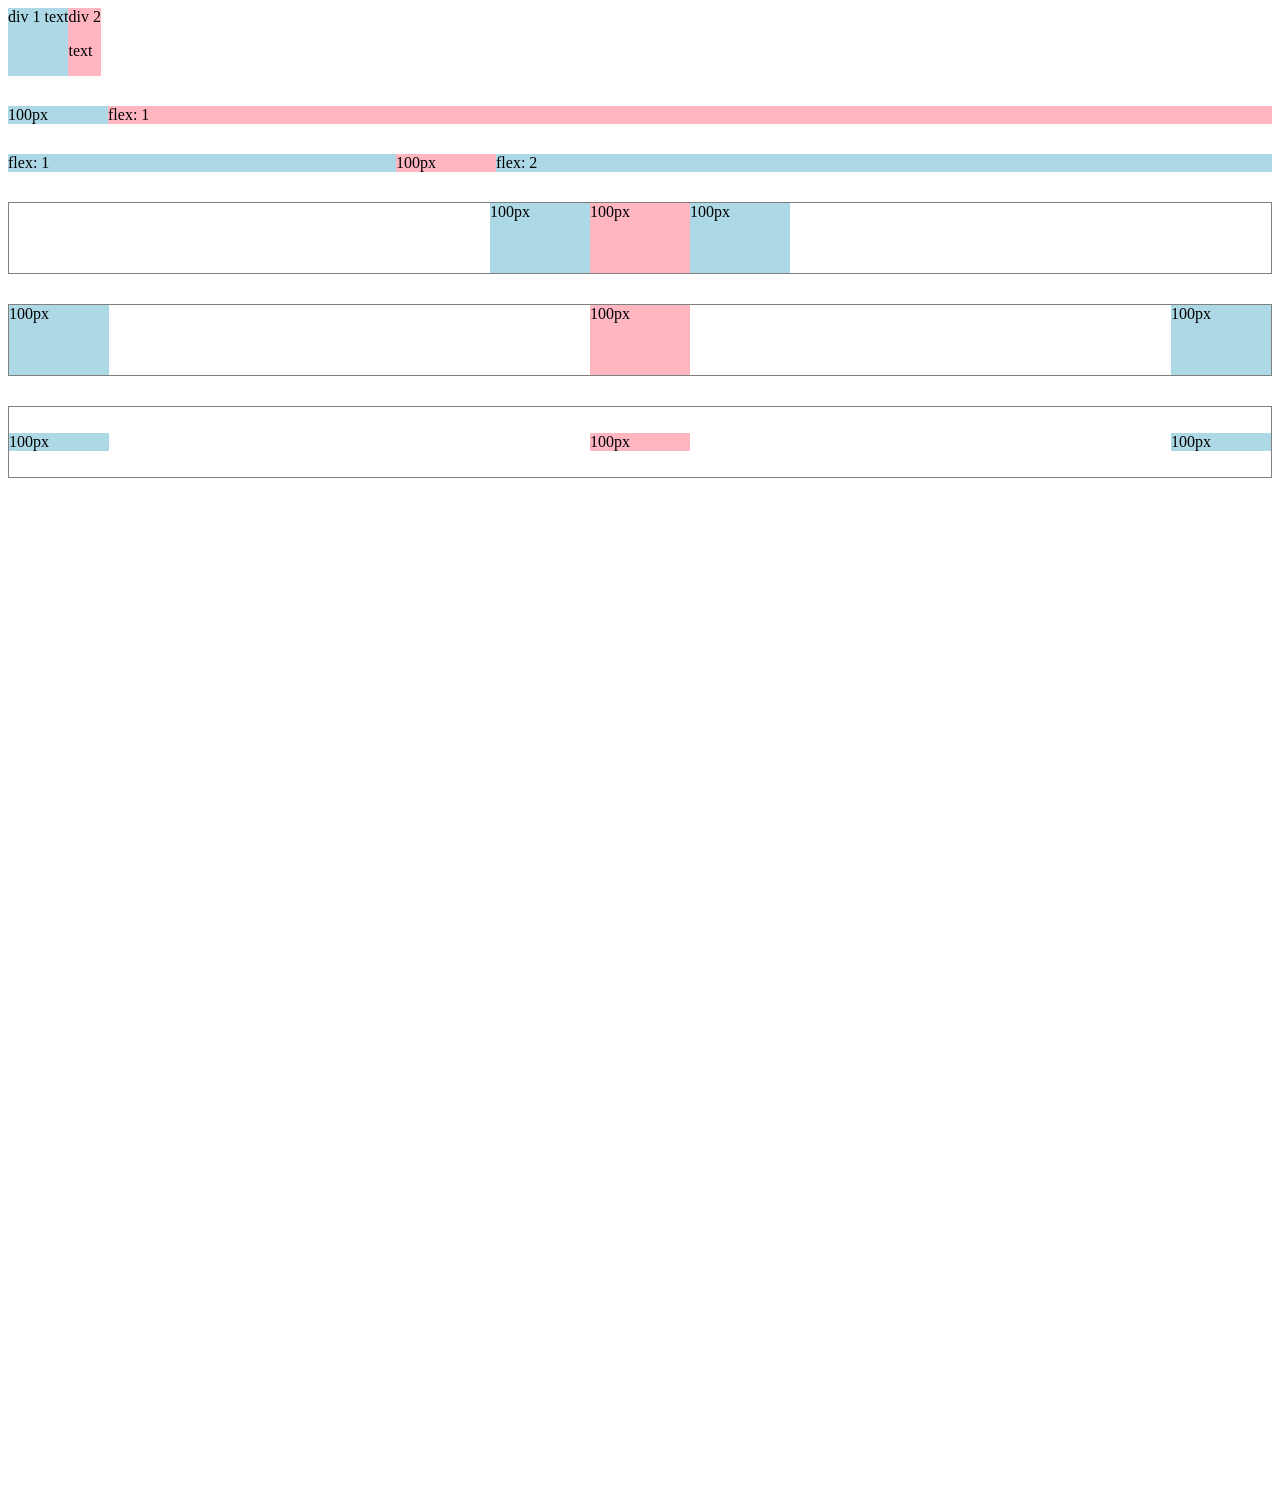
<file: flexbox.html>
<!DOCTYPE html>
<html>
  <head> 
  <title>Flex practice </title>
  </head>
  <body style="padding-bottom: 1000px;">
    <div style="display: flex; flex-direction: row;">
      <div style="background-color: lightblue;">div 1 text</div>
      <div style="background-color: lightpink;">div 2<p>text</p></div>
    </div>

    <div style="margin-top: 30px; display: flex; flex-direction: row;">
      <div style="background-color: lightblue; width: 100px;">100px</div>
      <div style="background-color: lightpink; flex: 1;">flex: 1</div>
    </div>

    <div style="margin-top: 30px; display: flex; flex-direction: row;">      
      <div style="background-color: lightblue; flex: 1;">flex: 1</div>
      <div style="background-color: lightpink; width: 100px;">100px</div>      
      <div style="background-color: lightblue; flex: 2;">flex: 2</div>
    </div>

    <div style="margin-top: 30px; height: 70px; border-width: 1px; border-color: gray; border-style: solid; 
    display: flex; flex-direction: row; justify-content: center;">      
      <div style="background-color: lightblue; width: 100px;">100px</div>
      <div style="background-color: lightpink; width: 100px;">100px</div>      
      <div style="background-color: lightblue; width: 100px;">100px</div>
    </div>

    <div style="margin-top: 30px; height: 70px; border-width: 1px; border-color: gray; border-style: solid; 
    display: flex; flex-direction: row; justify-content: space-between;">      
      <div style="background-color: lightblue; width: 100px;">100px</div>
      <div style="background-color: lightpink; width: 100px;">100px</div>      
      <div style="background-color: lightblue; width: 100px;">100px</div>
    </div>

    <div style="margin-top: 30px; height: 70px; border-width: 1px; border-color: gray; border-style: solid; 
    display: flex; flex-direction: row; justify-content: space-between; align-items: center;">      
      <div style="background-color: lightblue; width: 100px;">100px</div>
      <div style="background-color: lightpink; width: 100px;">100px</div>      
      <div style="background-color: lightblue; width: 100px;">100px</div>
    </div>

  </body>
</html>
</file>
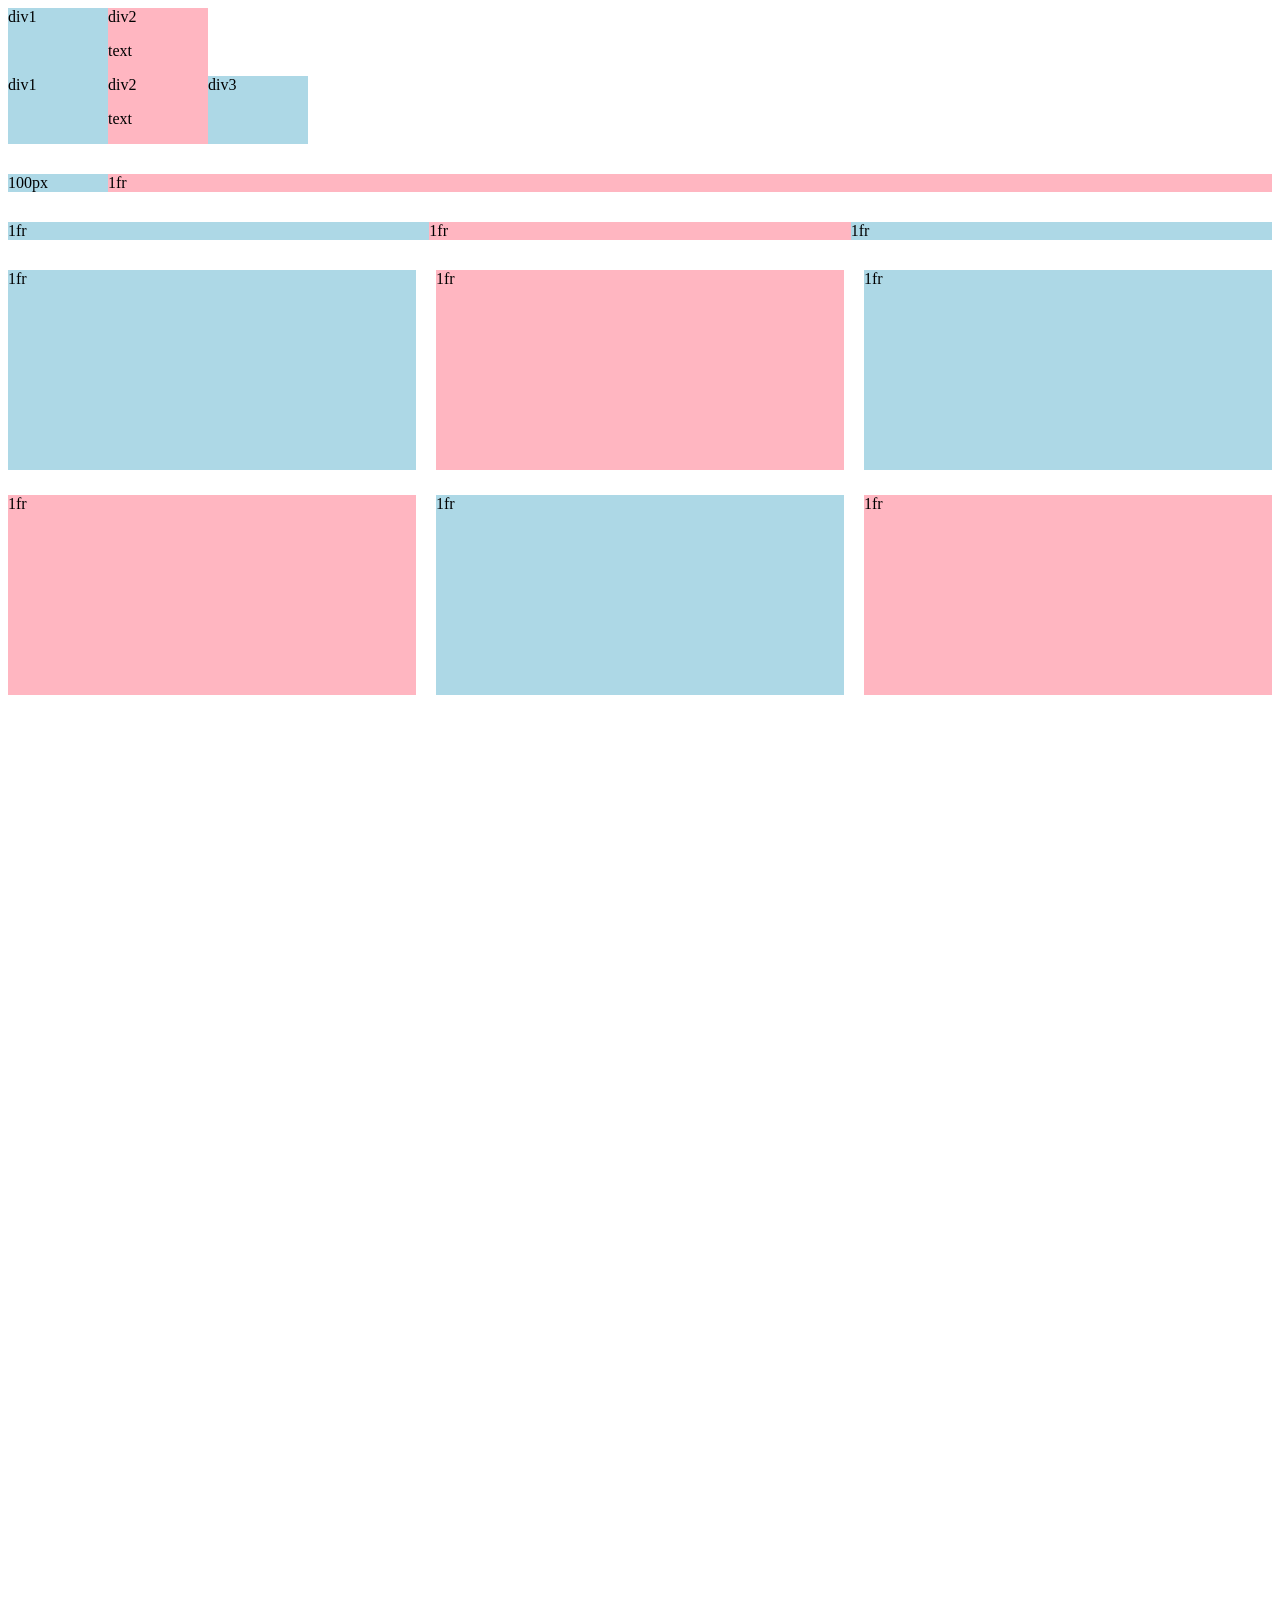
<file: grid.html>
<!DOCTYPE html>
<html>
  <head>
    <title>Grid practice</title>
  </head>
  <body style="padding-bottom: 1000px;">
    <div style="display: grid; grid-template-columns: 100px 100px">
      <div style="background-color: lightblue;">div1</div>
      <div style="background-color: lightpink;">div2<p>text</p></div>
    </div>

    <div style="display: grid; grid-template-columns: 100px 100px 100px">
      <div style="background-color: lightblue;">div1</div>
      <div style="background-color: lightpink;">div2<p>text</p></div>
      <div style="background-color: lightblue;">div3</div>
    </div>

    <div style="margin-top: 30px; display: grid; grid-template-columns: 100px 1fr;">
      <div style="background-color: lightblue;">100px</div>
      <div style="background-color: lightpink;">1fr</div>
    </div>

    <div style="margin-top: 30px; display: grid; grid-template-columns: 1fr 1fr 1fr;">
      <div style="background-color: lightblue;">1fr</div>
      <div style="background-color: lightpink;">1fr</div>
      <div style="background-color: lightblue;">1fr</div>
    </div>

    <div style="margin-top: 30px; display: grid; grid-template-columns: 1fr 1fr 1fr; column-gap: 20px;row-gap: 25px;">
      <div style="background-color: lightblue; height: 200px;">1fr</div>
      <div style="background-color: lightpink; height: 200px;">1fr</div>
      <div style="background-color: lightblue; height: 200px;">1fr</div>
      <div style="background-color: lightpink; height: 200px;">1fr</div>
      <div style="background-color: lightblue; height: 200px;">1fr</div>
      <div style="background-color: lightpink; height: 200px;">1fr</div>
    </div>

  </body>
</html>
</file>
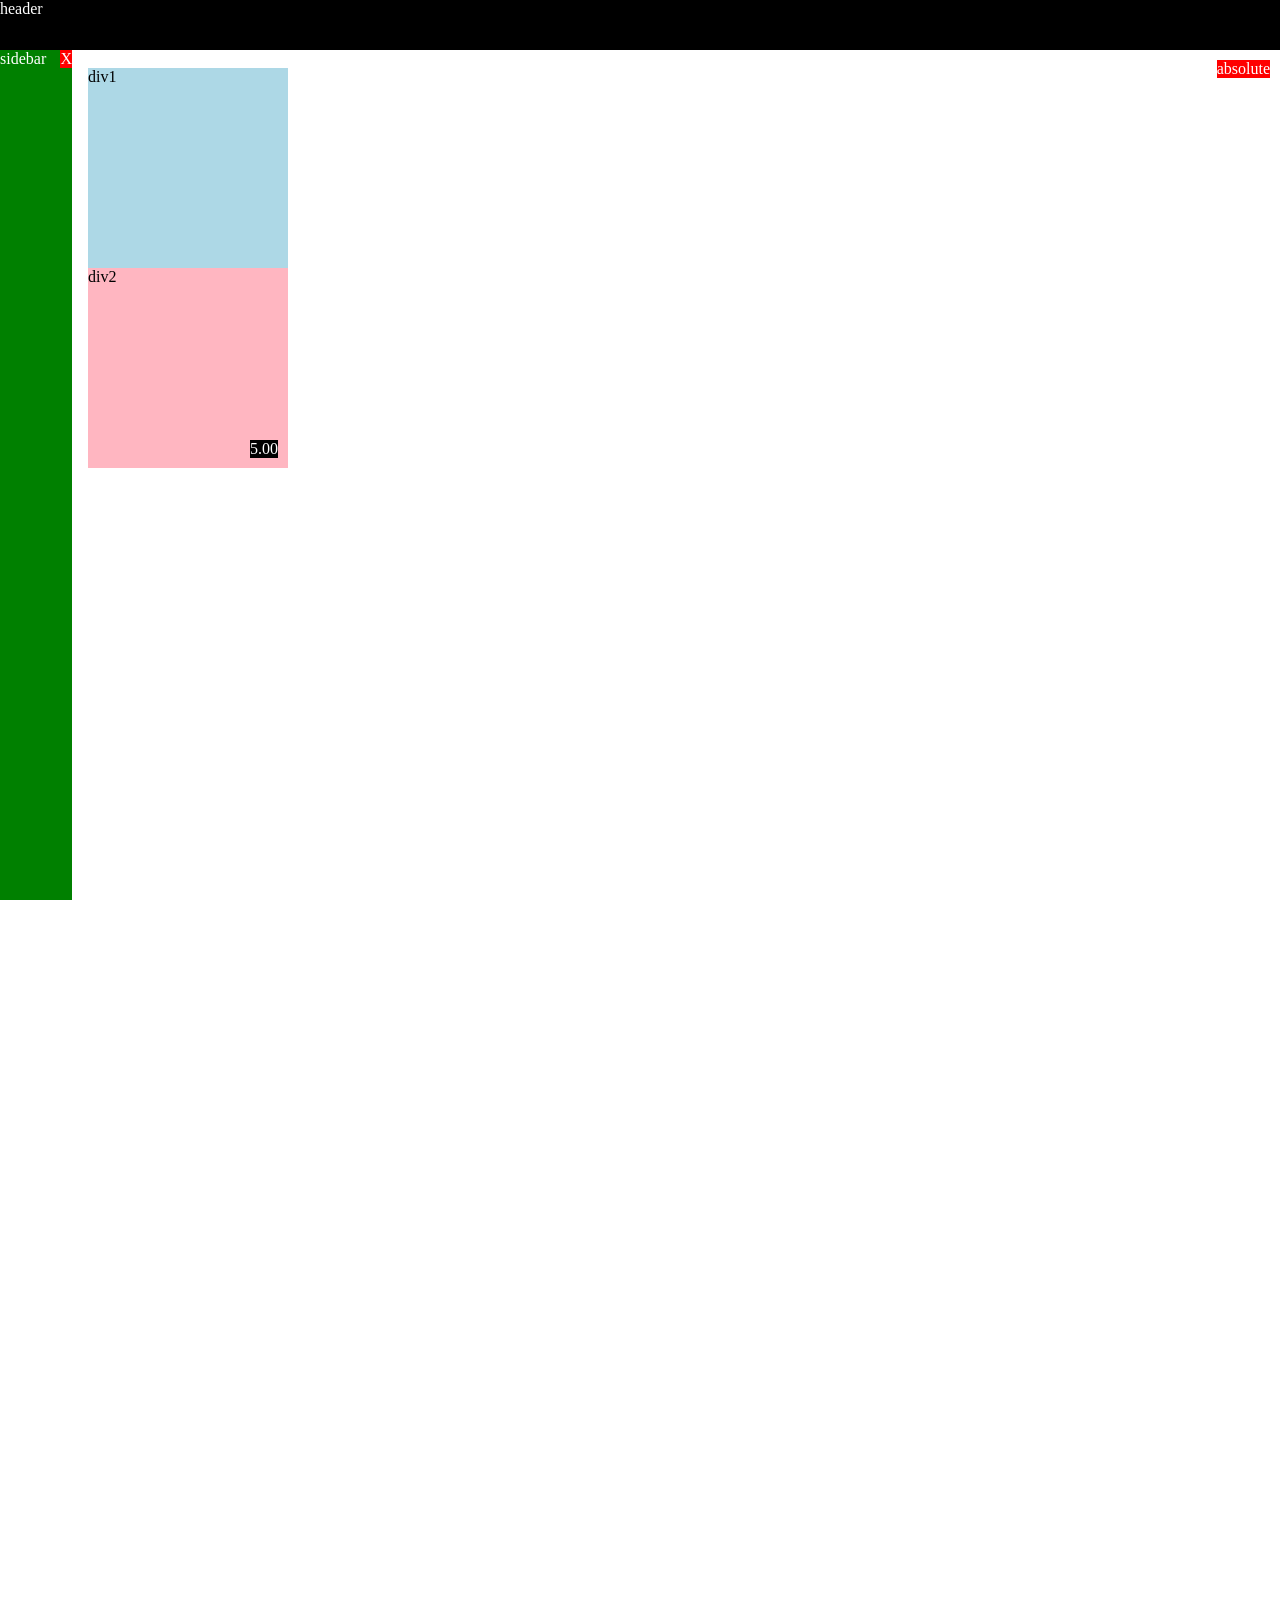
<file: position.html>
<!DOCTYPE html>
<html> 
  <head>
    <title>Position practice</title>
  </head>
  <body style="height: 3000px; padding-top: 60px; padding-left: 80px;">
    <div style="background-color: black; color:white; position: fixed; top: 0; left: 0px; right: 0px; height: 50px;">header</div>
    <div style="background-color: green; color: white; position: fixed; left: 0; bottom: 0; top: 50px; width: 72px;"> sidebar
      <div style="position: absolute; background-color: red; color: white; top: 0px; right: 0px">X</div>
    </div>
    <div style="position: absolute; background-color: red; color: white; top: 60px; right: 10px">absolute</div>
    <div style="background-color: lightblue; height: 200px; width: 200px; position: static;">div1</div>
    <div style="background-color: lightpink; height: 200px; width: 200px; position: relative;">div2
      <div style="position: absolute; background-color: black; color: white; right: 10px;
      bottom: 10px;">5.00</div>
    </div>

  </body>
</html>
</file>
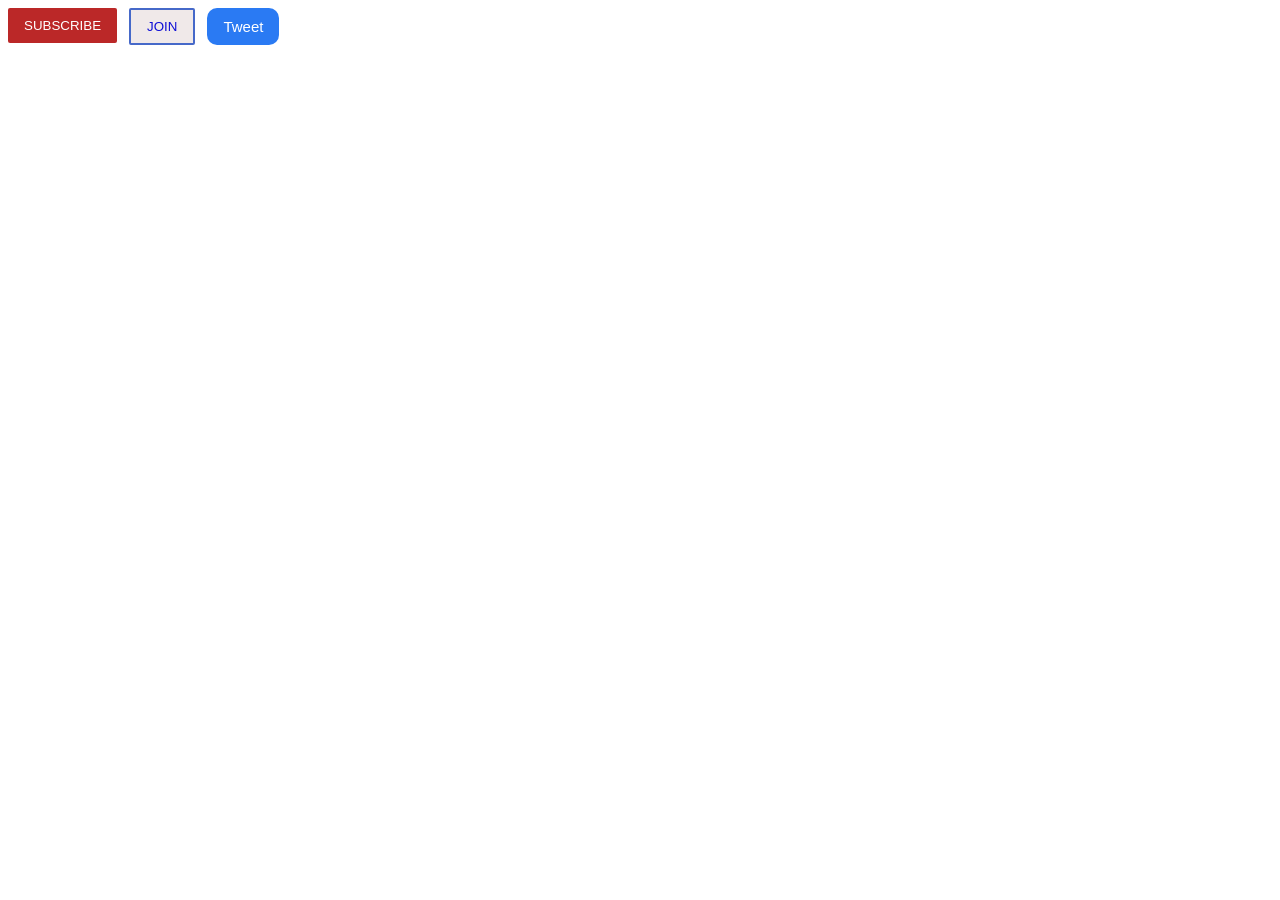
<file: Intro-to-html/buttons.html>
<!DOCTYPE html>
<html> 
  <head> 
    <title> vinoth-button site</title>
    <link rel="stylesheet" href="styles/buttons.css"> 
  </head>
  <body>
    <button class="subscribe-button">SUBSCRIBE</button>
    <button class="join-button">JOIN</button>
    <button class="tweet-button">Tweet</button>
  </body>
</html>
</file>
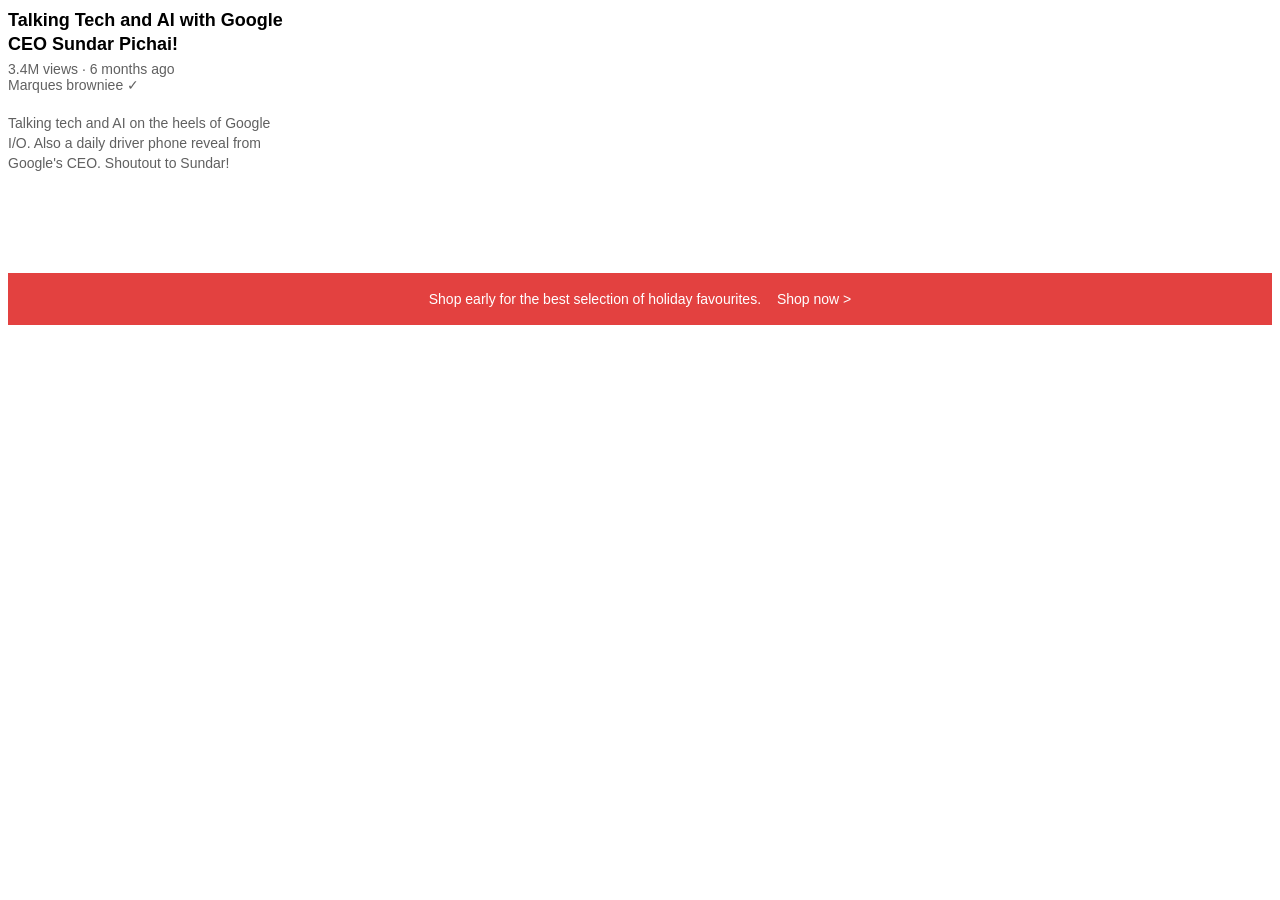
<file: Intro-to-html/text.html>
<!DOCTYPE html>
<html>
  <head>
    <title>vinoth's-text</title>
    <link rel="stylesheet" href="styles/text.css"> 
  </head>
  <body>
    <p class="video-title">
      Talking Tech and AI with Google CEO Sundar Pichai!
    </p>
    <p class="video-stats">3.4M views &#183; 6 months ago</p>
    <p class="video-author">Marques browniee &#10003</p>
    <p class="video-talk">
      Talking tech and AI on the heels of Google I/O. 
      Also a daily driver phone reveal from Google's CEO. 
      Shoutout to Sundar!
    </p>
    <p class="apple-text">
      Shop early for the best selection of holiday favourites. 
      <span class="shop-link">Shop now &#62;</span>
    </p>
  </body>
</html>
</file>
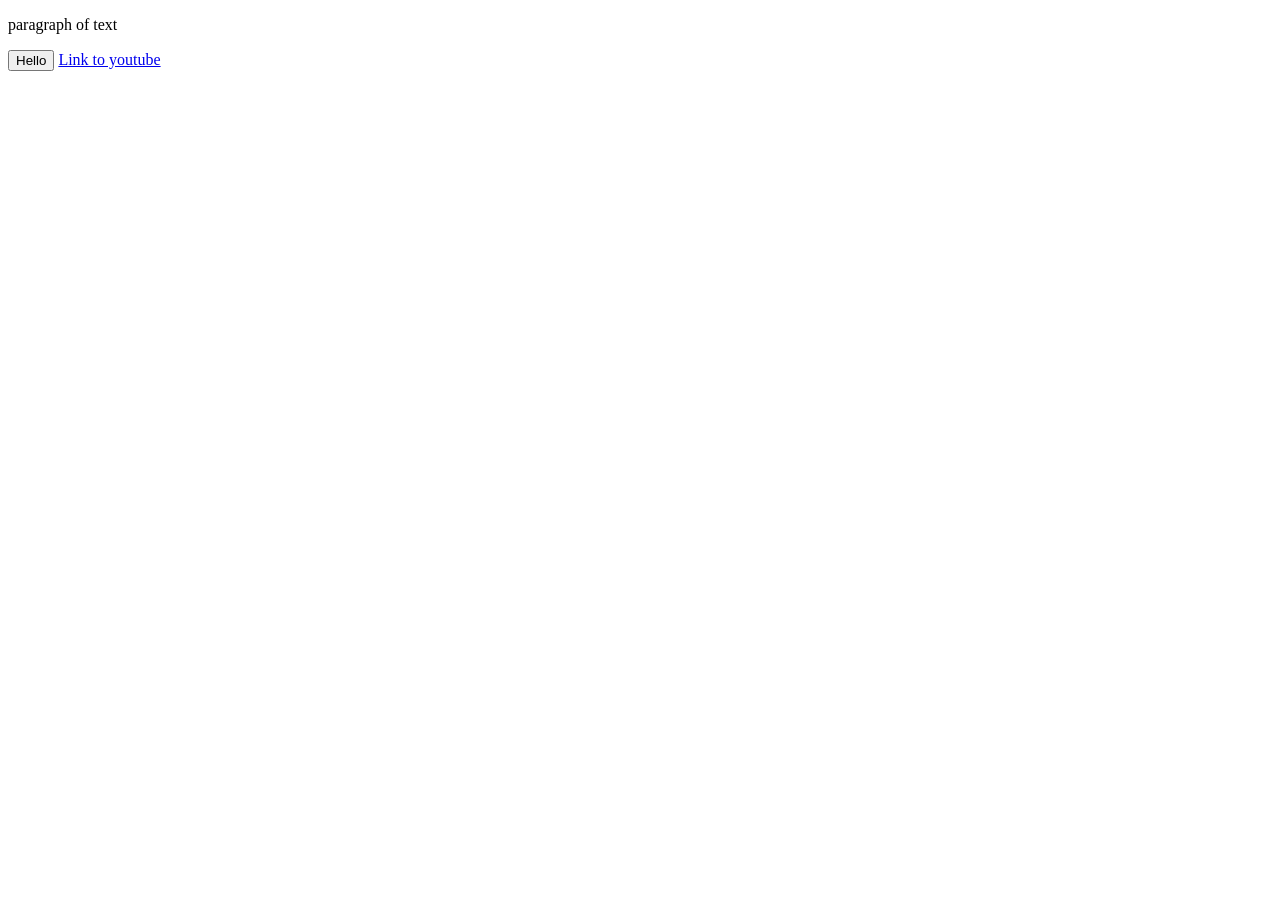
<file: Intro-to-html/website.html>
<!DOCTYPE html>
<html>
  <head>
    <title>
      vinoth's website
    </title> 
  </head>
  <body> 
    <p>
      paragraph of text
    </p> 
  </body>
</html>
<button>
  Hello
</button>

<a href="https://www.youtube.com" target="_blank">
  Link to youtube
</a>
</file>
<file: Intro-to-html/styles/buttons.css>
.subscribe-button {
  background-color: rgb(187, 40, 40);
  color: white;
  border: none;
  padding-top: 10px;
  padding-bottom: 10px;
  padding-left: 16px;
  padding-right: 16px;
  vertical-align: top;
  border-radius: 2px;
  cursor: pointer;
  margin-right: 8px;
  transition: opacity 0.1s;
}
.subscribe-button:hover {opacity: 0.8;}
.subscribe-button:active {opacity: 0.4;}
.join-button {
  background-color: rgb(240, 233, 233);
  border-color: rgb(70, 105, 201);
  border-style: solid;
  padding-top: 9px;
  padding-bottom: 9px;
  padding-left: 16px;
  padding-right: 16px;
  vertical-align: top;
  color: rgb(15, 15, 214);
  border-radius: 2px;
  cursor: pointer; 
  transition: background-color 1s, color 1s; 
}
.join-button:hover {background-color: rgb(42, 107, 226);
  color: white;
}
.join-button:active {opacity: 0.7;}
.tweet-button {
  background-color: rgb(42, 122, 243);
  color: white;
  border: none;
  padding-top: 10px;
  padding-bottom: 10px;
  padding-left: 16px;
  padding-right: 16px;
  vertical-align: top;
  border-radius: 10px;
  font-size: 15px;
  cursor: pointer;
  margin-left: 8px;
  transition: background-color 1s;
}
.tweet-button:hover {
  box-shadow: 5px 5px 10px rgba(0,0,0,1);
}
</file>
<file: Intro-to-html/styles/text.css>
p {font-family: Arial; 
  margin-top: 0; 
  margin-bottom: 0; }
.video-title {font-size: 18px;
  font-weight: bold;
  width: 280px;
  line-height: 24px;
  margin-bottom: 5px;}
.video-stats {font-size: 14px;
  color: rgb(96, 96, 96);
  margin-bottom: 20;}
.video-author {font-size: 14px;
  color: rgb(96, 96, 96);
  margin-bottom: 20px;}
.video-talk {font-size: 14px;
  color: rgb(96, 96, 96);
  width: 280px; 
  line-height: 20px; 
  margin-bottom: 100px;}
.apple-text { margin-bottom: 50px; 
  font-size: 14px;
  background-color: rgb(227, 65, 64); 
  color : white;
  text-align: center; 
  padding-top: 18px; 
  padding-bottom: 18px;}
.shop-link {cursor: pointer; 
  margin-left: 12px;}
.shop-link:hover {text-decoration: underline;}
</file>
